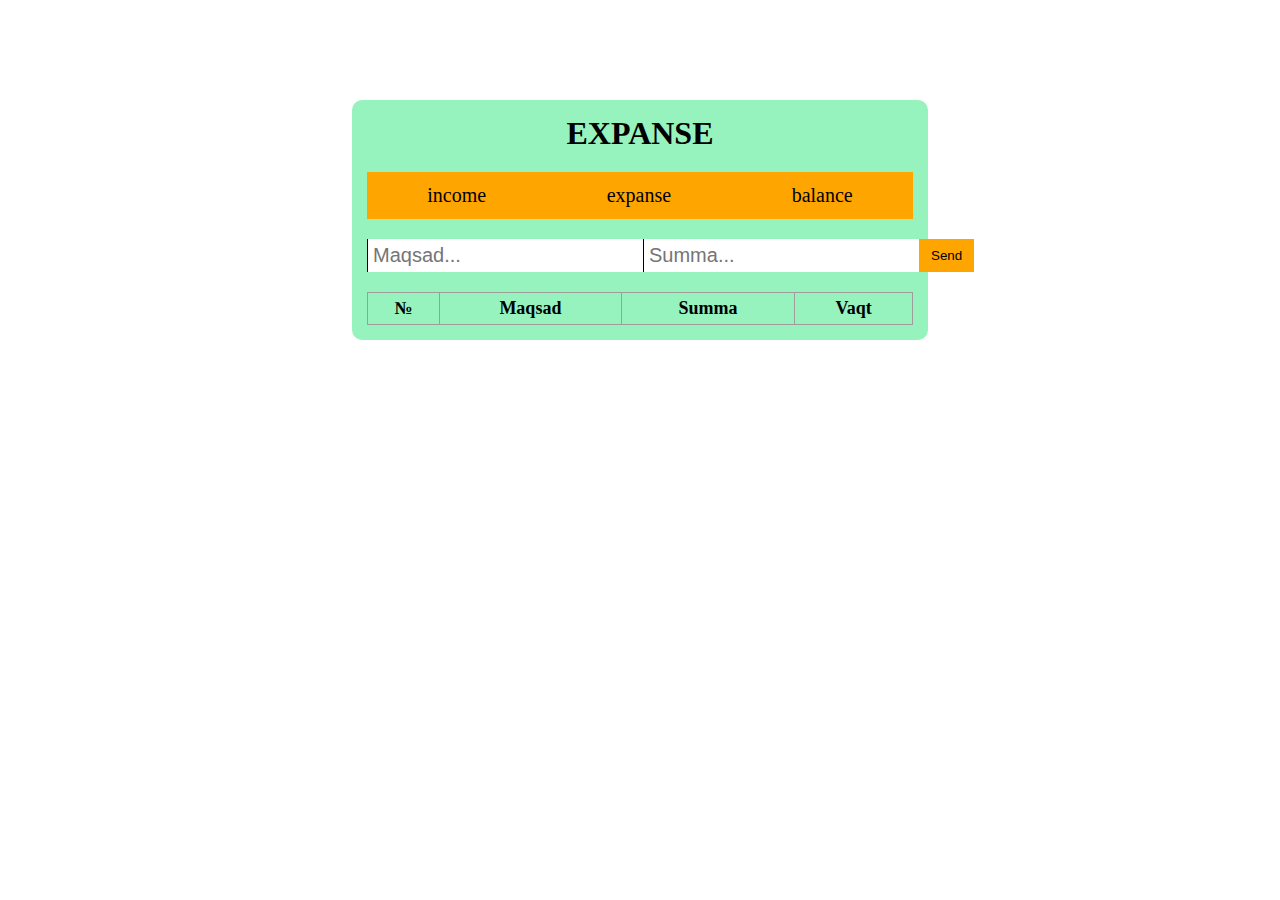
<file: client/assets/pages/expanse.html>
<!DOCTYPE html>
<html lang="en">

<head>
    <meta charset="UTF-8">
    <meta http-equiv="X-UA-Compatible" content="IE=edge">
    <meta name="viewport" content="width=device-width, initial-scale=1.0">
    <link rel="stylesheet" href="../css/styles.css">
    <title>EXPANSE</title>
</head>

<body>
    <div class="container">
        <h1>EXPANSE</h1>
        <nav>
            <ul class="list_item">
                <li class="item"><a href="./income.html">income</a></li>
                <li class="item"><a href="./expanse.html">expanse</a></li>
                <li class="item"><a href="./balance.html">balance</a></li>
            </ul>
        </nav>
        <form id='form'>
            <input id='purpose' type="text" placeholder="Maqsad..."required>
            <input id='cost' type="number" placeholder="Summa..."required>
            <button type="submit">Send</button>
        </form>
        <table class="table" id='table'>
            <tr class="table_header">
                <th>№</th>
                <th>Maqsad</th>
                <th>Summa</th>
                <th>Vaqt</th>
            </tr>
        </table>
    </div>
    <script src="../js/request.js"></script>
    <script src="../js/expanse.js"></script>
</body>

</html>
</file>
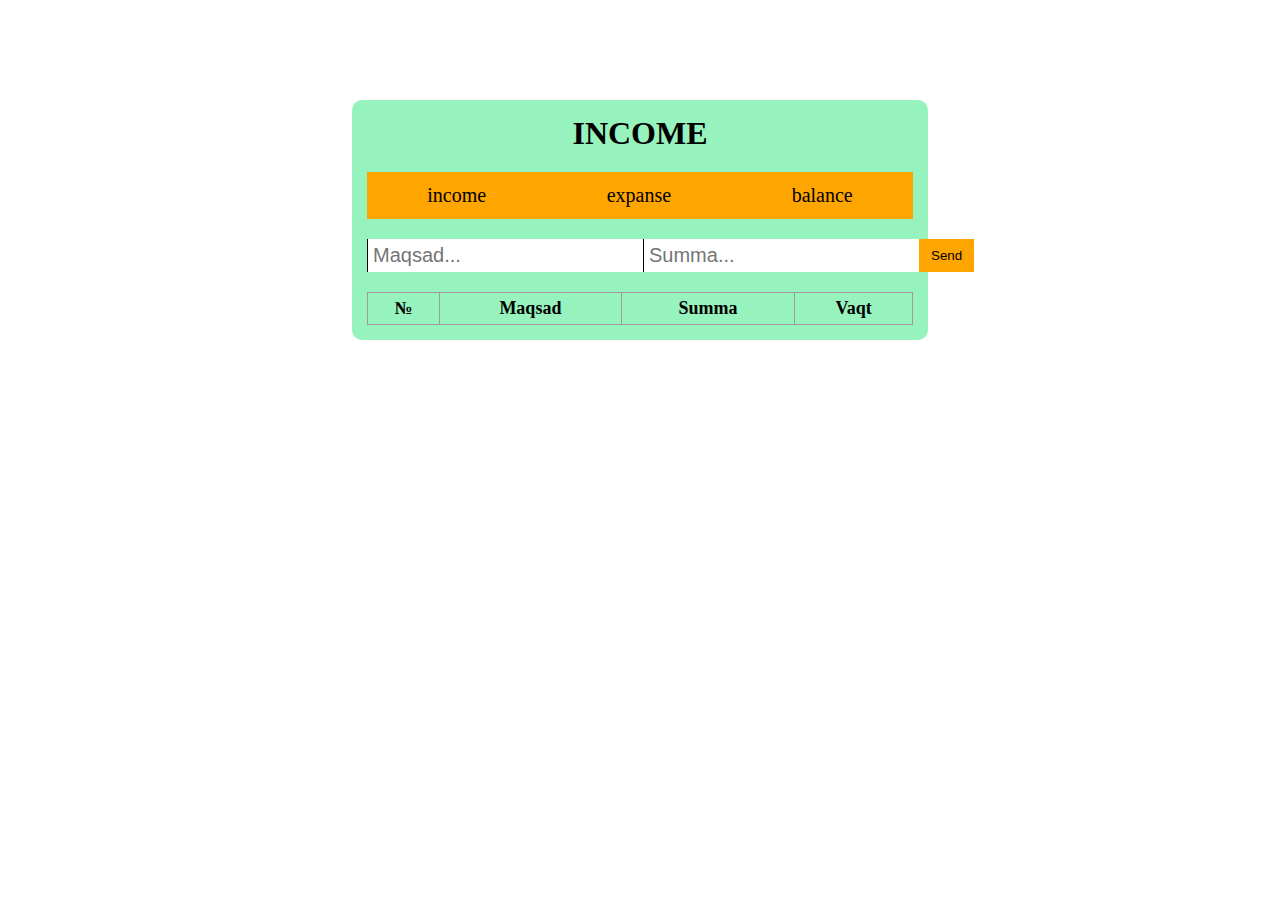
<file: client/assets/pages/income.html>
<!DOCTYPE html>
<html lang="en">

<head>
    <meta charset="UTF-8">
    <meta http-equiv="X-UA-Compatible" content="IE=edge">
    <meta name="viewport" content="width=device-width, initial-scale=1.0">
    <link rel="stylesheet" href="../css/styles.css">
    <title>INCOME</title>
</head>

<body>
    <div class="container">
        <h1>INCOME</h1>
        <nav>
            <ul class="list_item">
                <li class="item"><a href="./income.html">income</a></li>
                <li class="item"><a href="./expanse.html">expanse</a></li>
                <li class="item"><a href="./balance.html">balance</a></li>
            </ul>
        </nav>
        <form id='form'>
            <input id='purpose' type="text" placeholder="Maqsad..."required>
            <input id='cost' type="number" placeholder="Summa..."required>
            <button type="submit">Send</button>
        </form>
        <table class="table" id='table'>
            <tr class="table_header">
                <th>№</th>
                <th>Maqsad</th>
                <th>Summa</th>
                <th>Vaqt</th>
            </tr>
        </table>
    </div>
    <script src="../js/request.js"></script>
    <script src="../js/income.js"></script>
</body>

</html>
</file>
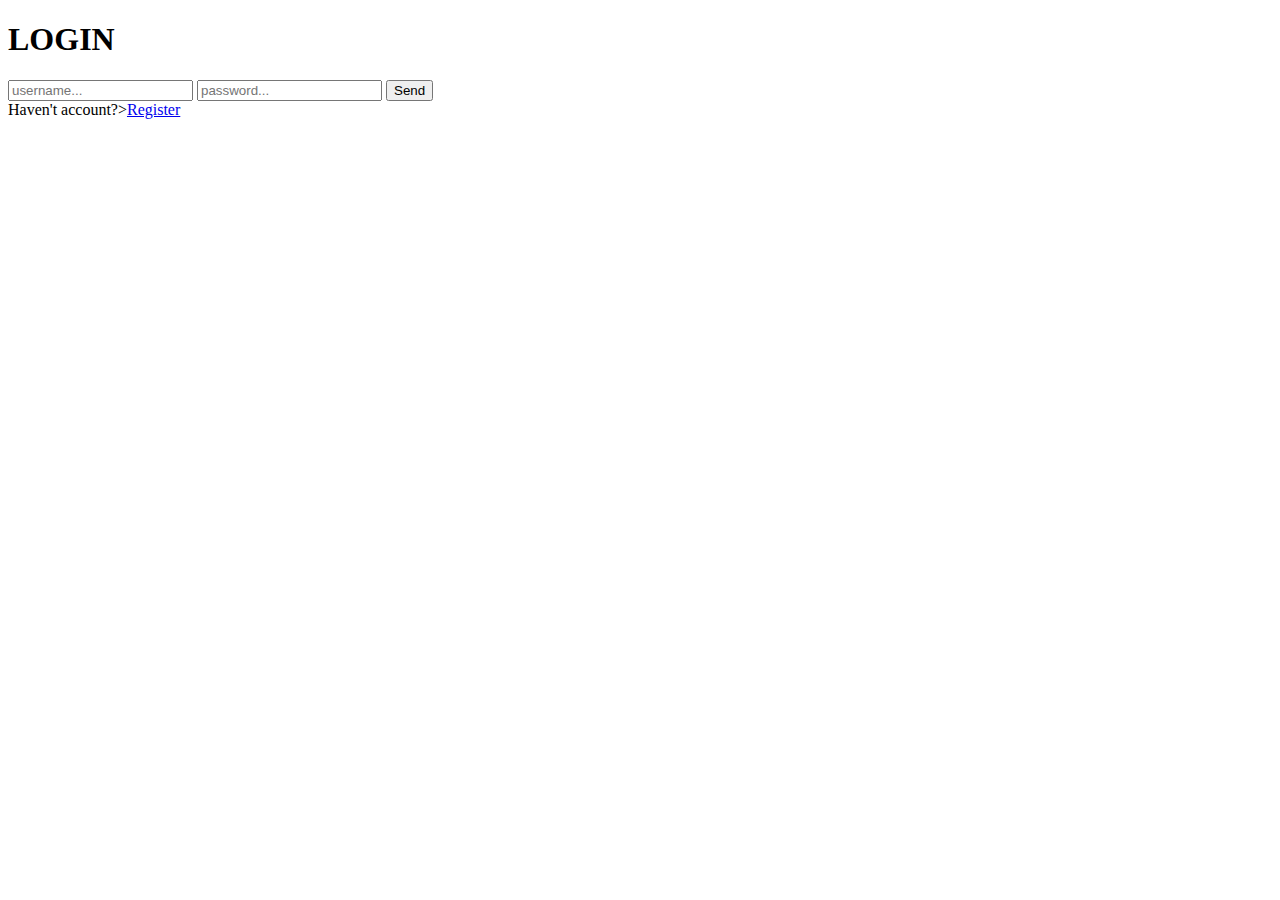
<file: client/assets/pages/login.html>
<!DOCTYPE html>
<html lang="en">
<head>
    <meta charset="UTF-8">
    <meta http-equiv="X-UA-Compatible" content="IE=edge">
    <meta name="viewport" content="width=device-width, initial-scale=1.0">
    <title>LOGIN</title>
</head>
<body>
    <h1>LOGIN</h1>
    <h2 id="error"></h2>
    <form id="authForm">
        <input id="username" type="text" placeholder="username..." required>
        <input id="password" type="password" placeholder="password..." required>
        <button type="submit">Send</button>
    </form>
    <div>Haven't account?><a href="/register">Register</a></div>
    <script src="../js/request.js"></script>
    <script src="../js/login.js"></script>
</body>
</html>
</file>
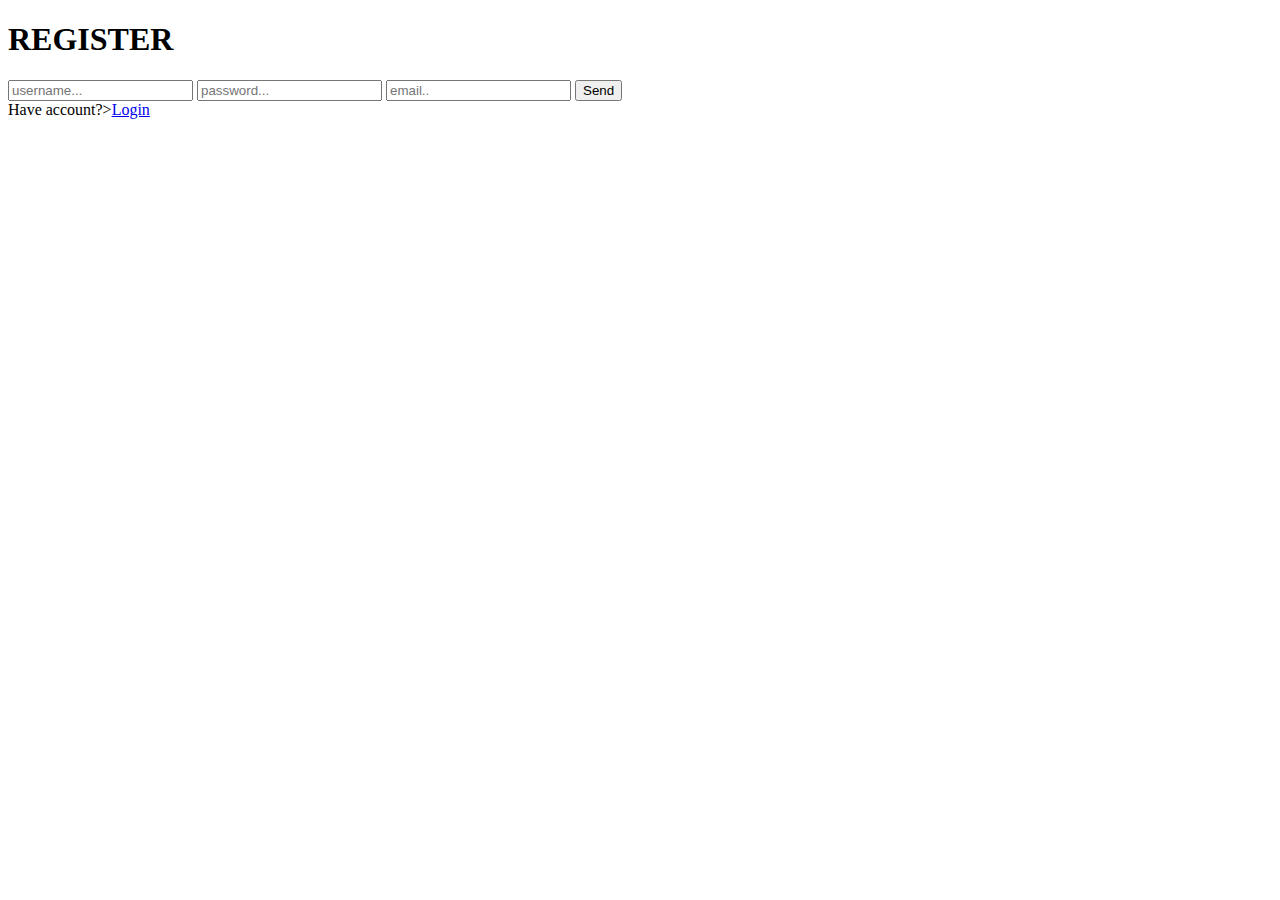
<file: client/assets/pages/register.html>
<!DOCTYPE html>
<html lang="en">

<head>
    <meta charset="UTF-8">
    <meta http-equiv="X-UA-Compatible" content="IE=edge">
    <meta name="viewport" content="width=device-width, initial-scale=1.0">
    <title>REGISTER</title>
</head>

<body>
    <h1>REGISTER</h1>
    <form id="authForm">
        <input id="username" type="text" placeholder="username..." required>
        <input id="password" type="password" placeholder="password..." required>
        <input id="email" type="email" placeholder="email.." required>
        <button type="submit">Send</button>
    </form>
    <div>Have account?><a href="/login">Login</a></div>
    <script src="../js/request.js"></script>
    <script src="../js/register.js"></script>
</body>

</html>
</file>
<file: client/assets/css/styles.css>
* {
    margin: 0;
    padding: 0;
    box-sizing: border-box;
}
.container {
    width: 45%;
    margin: 100px auto;
    background-color: rgb(150, 243, 189);
    border-radius: 10px;
    padding: 15px;
}
h1 {
    text-align: center;
    margin-bottom: 20px;
}
.list_item {
    display: flex;
    width: 100%;
    list-style-type: none;
    align-items: center;
    justify-content: space-between;
    margin-bottom: 20px;
}
.list_item li {
    flex-grow: 1;
}
.list_item li a {
    color: #000;
    display: block;
    width: 100%;
    padding: 10px 25px;
    background-color: orange;
    text-align: center;
    border: solid orange 2px;
    text-decoration: none;
    font-size: 20px;
    font-weight: 500;
    transition: background-color .3s ease-in-out;
}
.list_item li a:hover {
    background-color: #fff;
}
form {
    display: flex;
    width: 100%;
    margin-bottom: 20px;
}
input {
    flex-grow: 1;
    font-size: 20px;
    padding: 5px;
    font-weight: 500;
    outline: none;
    border: none;
    border-left: 1px solid #000;
}
button {
    padding: 5px 10px;
    background-color: orange;
    outline: none;
    cursor: pointer;
    border: none;
    transition: background-color .3s ease-in-out;
    border: 2px solid orange;
}
button:hover {
    background-color: #fff;
}
.table {
    width: 100%;
}
.table, th, td {
    border: solid rgb(160, 156, 156) 1px;
    border-collapse: collapse;
    text-align: center;
    padding: 5px;
    font-size: 18px;
    font-weight: 700;
}
</file>
